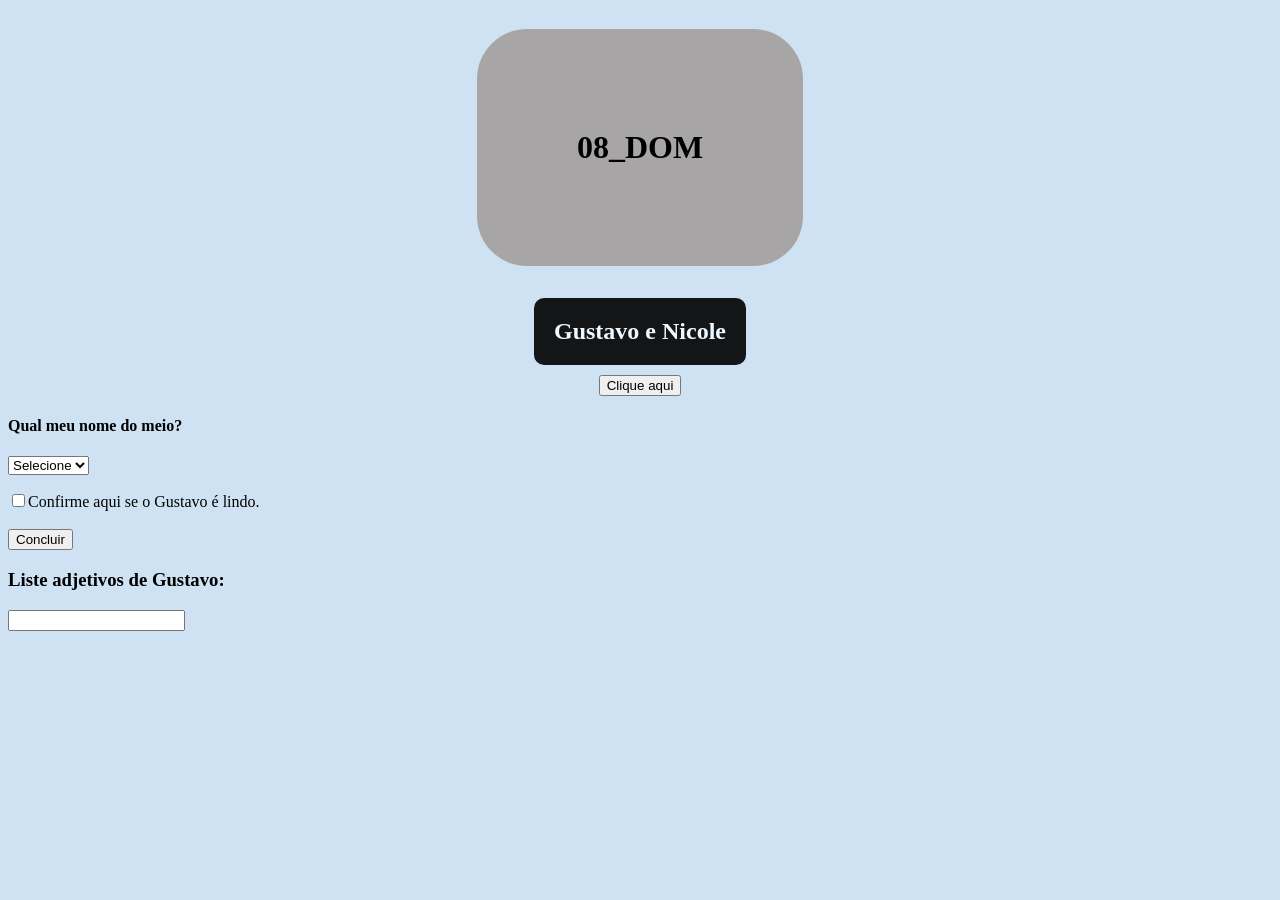
<file: 08_dom/index.html>
<!doctype html>
<html lang="pt-br">
  <head>
    <meta charset="UTF-8" />
    <meta name="viewport" content="width=device-width, initial-scale=1.0" />
    <title>08_dom</title>
    <link rel="stylesheet" href="style.css" />
  </head>
  <body>
    <header>
      <h1 class="title">08_DOM</h1>
      <h2 class="dupla" id="exemplo">Gustavo e Nicole</h2>
      <button onclick="mudaTexto()">Clique aqui</button>
    </header>

    <section>
      <h4>Qual meu nome do meio?</h4>
      <select id="selecao">
        <option value="">Selecione</option>
        <option value="gustavo">Gustavo</option>
        <option value="henrique">Henrique</option>
        <option value="rapouso">Rapouso</option>
      </select>
      <p id="mensagem_selecao"></p>
    </section>

    <section>
      <input type="checkbox" id="termo" />Confirme aqui se o Gustavo é lindo.
      <br>
      <br>
      <button id="submit">Concluir</button>
      <p id="mensagem_fim"></p>
    </section>

    <section>
      <h3>Liste adjetivos de Gustavo:</h3>
      <input type="text" id="adjetivos">
      <ul id="listaAdjetivos"></ul>
    </section>

    <script>
      const texto1 = document.getElementById("exemplo");
      const termos = document.getElementById("termo");
      const selecao = document.getElementById("selecao");
      const mensagem_selecao = document.getElementById("mensagem_selecao");
      const mensagem_fim = document.getElementById("mensagem_fim");
      const submit_botao = document.getElementById("submit");
      const adjetivosGustavo = document.querySelector("#adjetivos");
      const lista = document.getElementById("listaAdjetivos");

      function mudaTexto() {
        texto1.textContent = "Nicole e Gustavo";
      }

      selecao.addEventListener("change", function () {
        const valor = selecao.value;

        if (valor === "gustavo") {
          mensagem_selecao.textContent = "Esse é meu primeiro nome.";
        } else if (valor === "rapouso") {
          mensagem_selecao.textContent = "Esse é meu último nome.";
        } else if (valor === "henrique") {
          mensagem_selecao.textContent = "Acertou.";
        } else {
          mensagem_selecao.textContent = "";
        }
      });

      submit_botao.addEventListener("click", function () {
        if (termos.checked) {
          mensagem_fim.textContent = "Obrigado por reconhecer a beleza do Gustavo!";
          mensagem_fim.style.color = "green";
        } else {
          mensagem_fim.textContent = "Você precisa admitir que o Gustavo é lindo para concluir.";
          mensagem_fim.style.color = "red";
        }
      });

      adjetivosGustavo.addEventListener("keypress", function(event){
        
        if(event.key === "Enter"){
          const newAdjetivo = document.createElement("li");
          newAdjetivo.textContent = adjetivosGustavo.value;
          newAdjetivo.classList.add("item-lista");
          lista.appendChild(newAdjetivo);
          adjetivosGustavo.value = "";
        }
        
      });
    </script>
  </body>
</html>
</file>
<file: 08_dom/style.css>
header{
    display: flex;         
    flex-direction: column; 
    align-items: center;    
    justify-content: center;
    text-align: center;    
    width: 100%;
}

body{
    background-color: rgb(207, 226, 243);

}

.title{
    display: flex;
    padding: 100px;
    background-color: rgb(167, 165, 165);
    border-radius: 50px;
}

.dupla{
    margin: 10px;
    justify-content: center;
    align-items: center;
    position: relative;
    padding: 20px;
    width: fit-content;
    border-radius: 10px;
    display: flex;
    background-color: rgba(0, 0, 0, 0.904);
    color: aliceblue;
}
</file>
